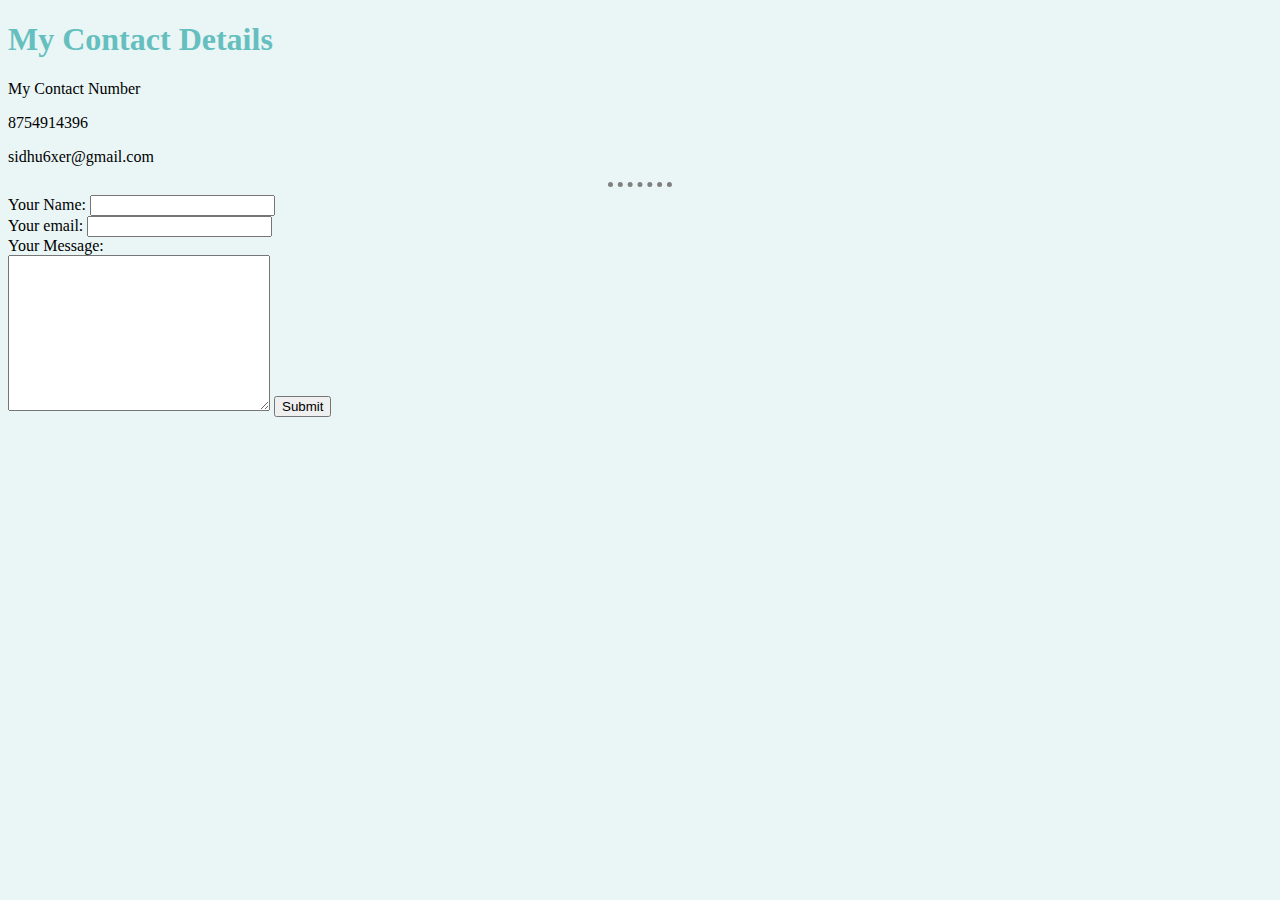
<file: contact.html>
<!DOCTYPE html>
<!--[if lt IE 7]>      <html class="no-js lt-ie9 lt-ie8 lt-ie7"> <![endif]-->
<!--[if IE 7]>         <html class="no-js lt-ie9 lt-ie8"> <![endif]-->
<!--[if IE 8]>         <html class="no-js lt-ie9"> <![endif]-->
<!--[if gt IE 8]>      <html class="no-js"> <!--<![endif]-->
<html>
    <head>
        <meta charset="utf-8">
        <meta http-equiv="X-UA-Compatible" content="IE=edge">
        <title>Contact Details</title>
        <meta name="description" content="">
        <meta name="viewport" content="width=device-width, initial-scale=1">
        <link rel="stylesheet" href="css/style.css">
    </head>
    <body>
        <!--[if lt IE 7]>
            <p class="browsehappy">You are using an <strong>outdated</strong> browser. Please <a href="#">upgrade your browser</a> to improve your experience.</p>
        <![endif]-->
        <h1>My Contact Details</h1>
          <p>My Contact Number</p>
          <p>8754914396</p>
          <p>sidhu6xer@gmail.com</p><hr>
          <form action="mailto:sidhu6xer@gmail.com" method="POST" enctype="text/plain">
            <label>Your Name:</label>
            <input type="text" name="yourname" value=""><br>
            <label>Your email:</label>
            <input type="email" name="youremail" value=""><br>
            <label>Your Message:</label><br>
            <textarea name="name" rows="10" cols="30"></textarea>
            <input type="submit" name="">

          </form>

        <script src="" async defer></script>
    </body>
</html>
</file>
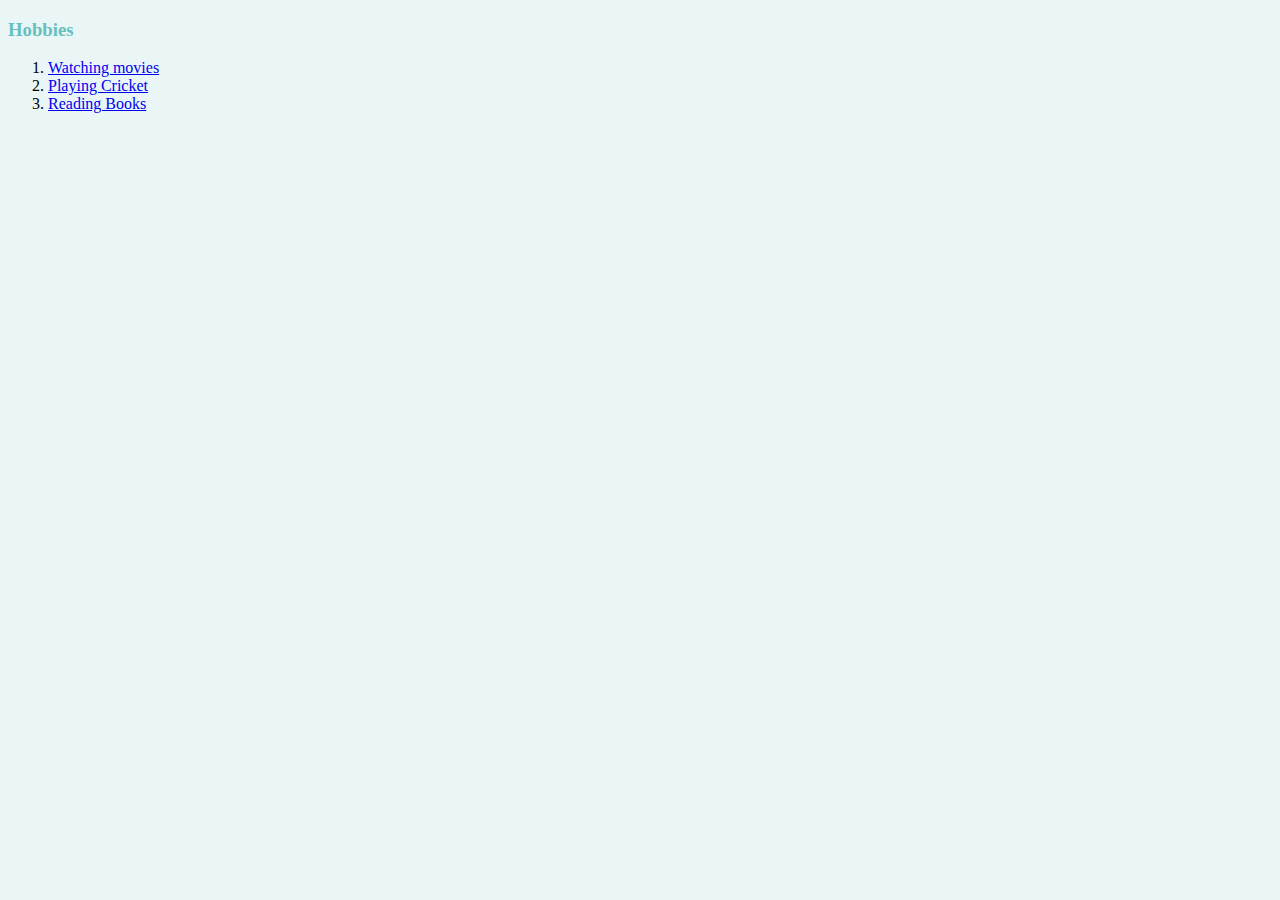
<file: hobbies.html>
<!DOCTYPE html>
<!--[if lt IE 7]>      <html class="no-js lt-ie9 lt-ie8 lt-ie7"> <![endif]-->
<!--[if IE 7]>         <html class="no-js lt-ie9 lt-ie8"> <![endif]-->
<!--[if IE 8]>         <html class="no-js lt-ie9"> <![endif]-->
<!--[if gt IE 8]>      <html class="no-js"> <!--<![endif]-->
<html>
    <head>
        <meta charset="utf-8">
        <meta http-equiv="X-UA-Compatible" content="IE=edge">
        <title>My Hobbies</title>
        <meta name="description" content="">
        <meta name="viewport" content="width=device-width, initial-scale=1">
        <link rel="stylesheet" href="css/style.css">
    </head>
    <body>
        <!--[if lt IE 7]>
            <p class="browsehappy">You are using an <strong>outdated</strong> browser. Please <a href="#">upgrade your browser</a> to improve your experience.</p>
        <![endif]-->
        <h3>Hobbies</h3>
		<ol>
			<li><a href="https://www.youtube.com/watch?v=H9tKBrYB3Gg">Watching movies</a></li>
			<li><a href="https://www.youtube.com/watch?v=b8tMrIIM3jY">Playing Cricket</a></li>
			<li><a href="https://www.youtube.com/results?search_query=the+book+show">Reading Books</a></li>
		</ol>
        
        <script src="" async defer></script>
    </body>
</html>
</file>
<file: css/style.css>
body{
    background-color:#EAF6F6;
}
hr{
    border-color:grey;
    width:5%;
    border-width: 5px;
    border-style: none;
    border-top-style: dotted;

}
h1,h3{
    color:#66BFBF;
}
</file>
